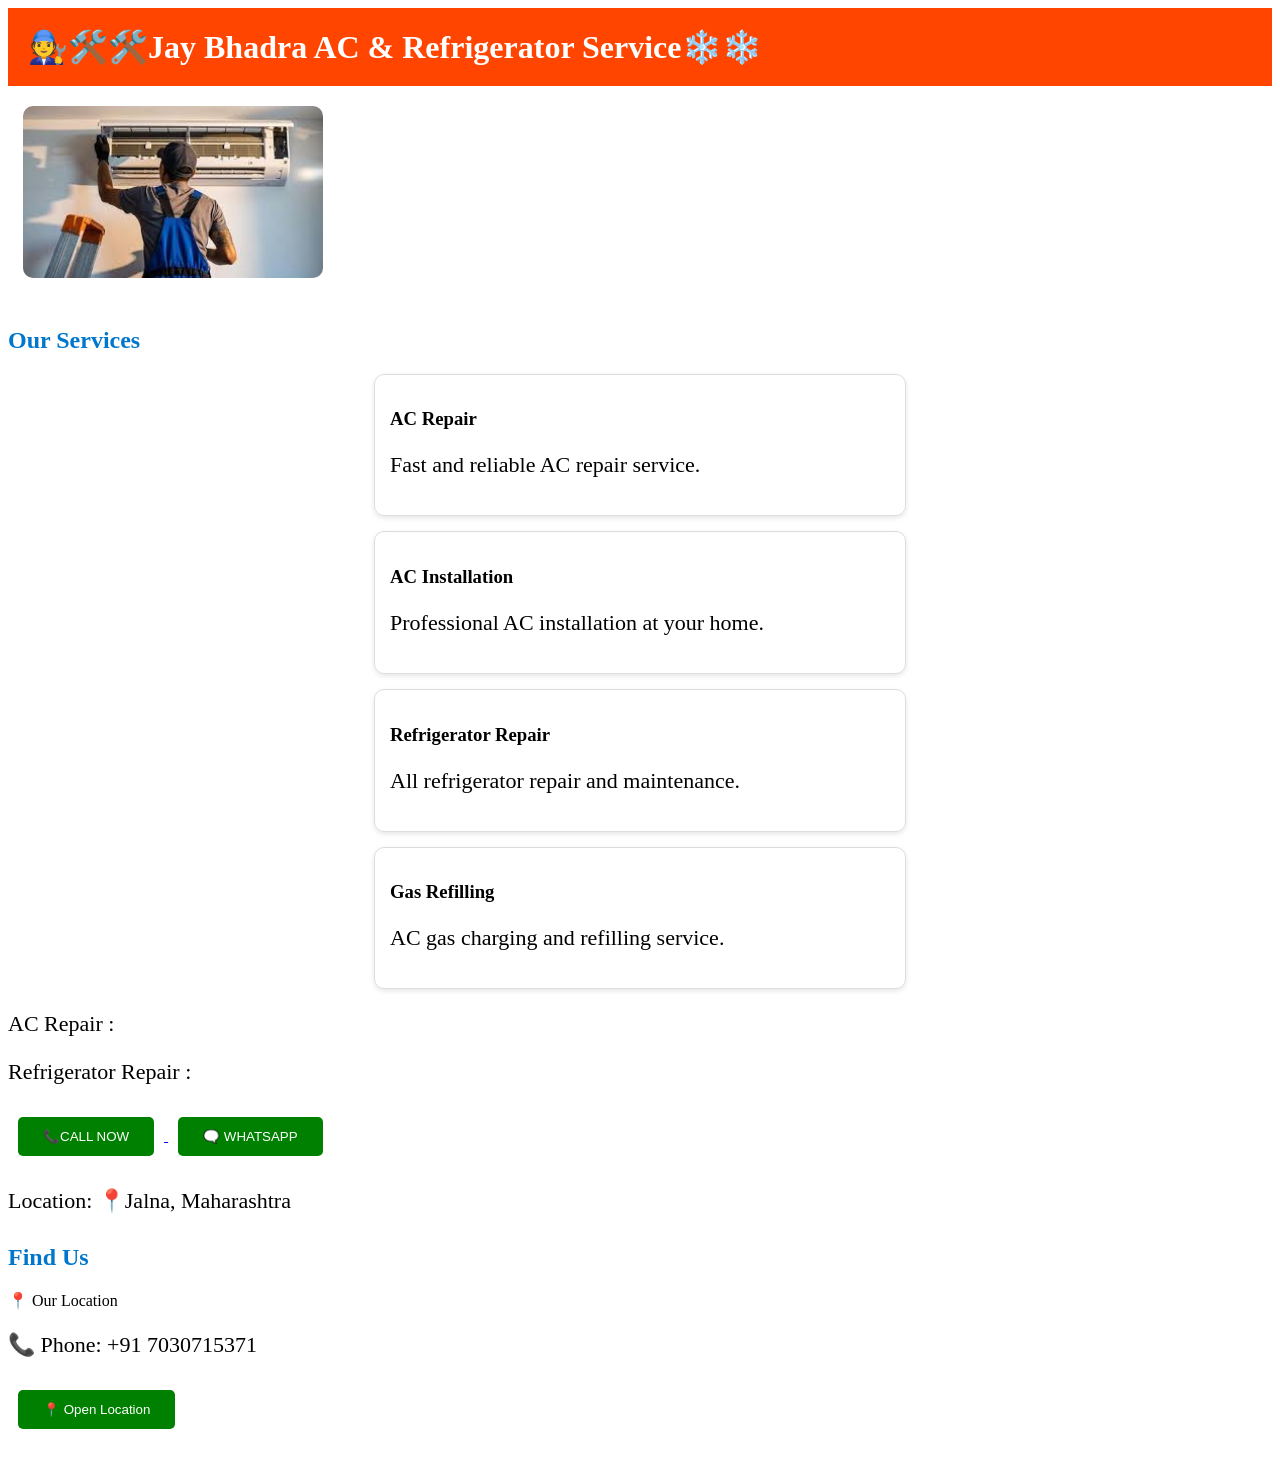
<file: index.html>
<!DOCTYPE html>
<!-- saved from url=(0064)https://patilking305-debug.github.io/ac-technician-jay-bhadra-./ -->
<html><head><meta http-equiv="Content-Type" content="text/html; charset=UTF-8">
    


    <title> ac technician jalna </title>
    <meta name ="google-site-verification"content="........"/>
    <link rel="stylesheet" href="style.css">
</head>
<body>
    <h1>🧑‍🔧🛠️🛠️Jay Bhadra AC &amp; Refrigerator Service❄️❄️ </h1>
   
 <img src="acrepair.jpg" alt="AC Repair" width="300">
 <h2>Our Services</h2>

<div class="service">
    <h3>AC Repair</h3>
    <p>Fast and reliable AC repair service.</p>
</div>

<div class="service">
    <h3>AC Installation</h3>
    <p>Professional AC installation at your home.</p>
</div>

<div class="service">
    <h3>Refrigerator Repair</h3>
    <p>All refrigerator repair and maintenance.</p>
</div>

<div class="service">
    <h3>Gas Refilling</h3>
    <p>AC gas charging and refilling service.</p>
</div>
    <p>AC Repair :</p>
    <p>Refrigerator Repair :</p>

    <a href="tel:+917030715371">
    <button>  📞CALL NOW </button> 
    </a>
    <a href="https://wa.me/917030715371">
     <button> 🗨️ WHATSAPP </button>
    </a>
    <p>Location: 📍Jalna, Maharashtra</p>
    <h2>Find Us</h2>
📍 Our Location</h2>

<a>
  

<p>📞 Phone: +91 7030715371</p>


<a href="https://www.google.com/maps/search/?api=1&query=Near+Bus+Stand+Jalna+Maharashtra" target="_blank">
    <button>📍 Open Location</button>
</a>

<h2>
</a>
</a>

</body></html>
</file>
<file: style.css>
# Query: 
# ContextLines: 1

body {
    background-color: lightblue;
    text-align: center;
    font-family: Arial, sans-serif;
    margin;0;
    padding:0;

}

h1 {
   background-color: orangered;
   color: white;
   padding: 20px;
   margin: 0;
}

p {
    font-size: 22px;
}
button{
       background-color:green;
    color:white;
    padding:12px 25px;
    border:none;
    border-radius:5px;
    margin:10px;
    cursor:pointer;

}
img{
    margin:15px;
    border-radius: 10px;
    width:80%;
    max-width: 300px;
    height: auto;
    margin-top: 20px;
}h2{
    color: #0077cc;
    margin-top: 30px;
}

.service{
    border: 1px solid #ddd;
    margin: 15px auto;
    padding: 15px;
    width: 80%;
    max-width: 500px;
    border-radius: 10px;
    box-shadow: 0 2px 5px rgba(0,0,0,0.1);
}
</file>
